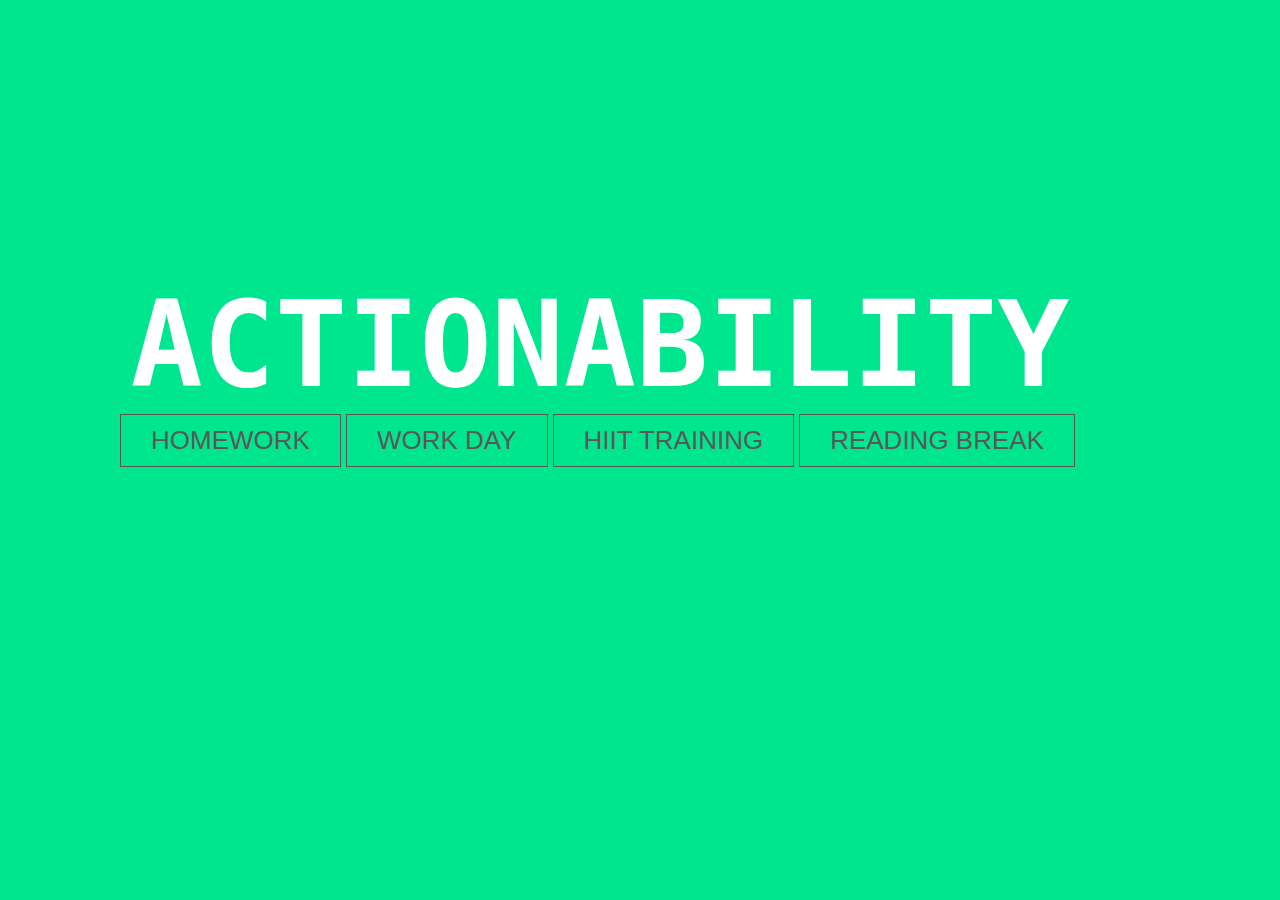
<file: Timer/homepage/index.html>
<html>
    <head>
        <title>Actionability</title>
        <link href="style2.css" rel="stylesheet" type="text/css">
    </head>
<body>
    <header>

        <div class="hero">
            <h1>Actionability</h1>
                <div class="button">
                    <a href="../timer/index.html" class="btn btn-one"> Homework</a>
                    <a href="../timer/index.html" class="btn btn-two"> Work Day</a>
                    <a href="../timer/index.html" class="btn btn-two"> HIIT Training</a>
                    <a href="../timer/index.html" class="btn btn-two"> Reading Break</a>
                </div>
        </div>

    </header>
</body>
</html>
</file>
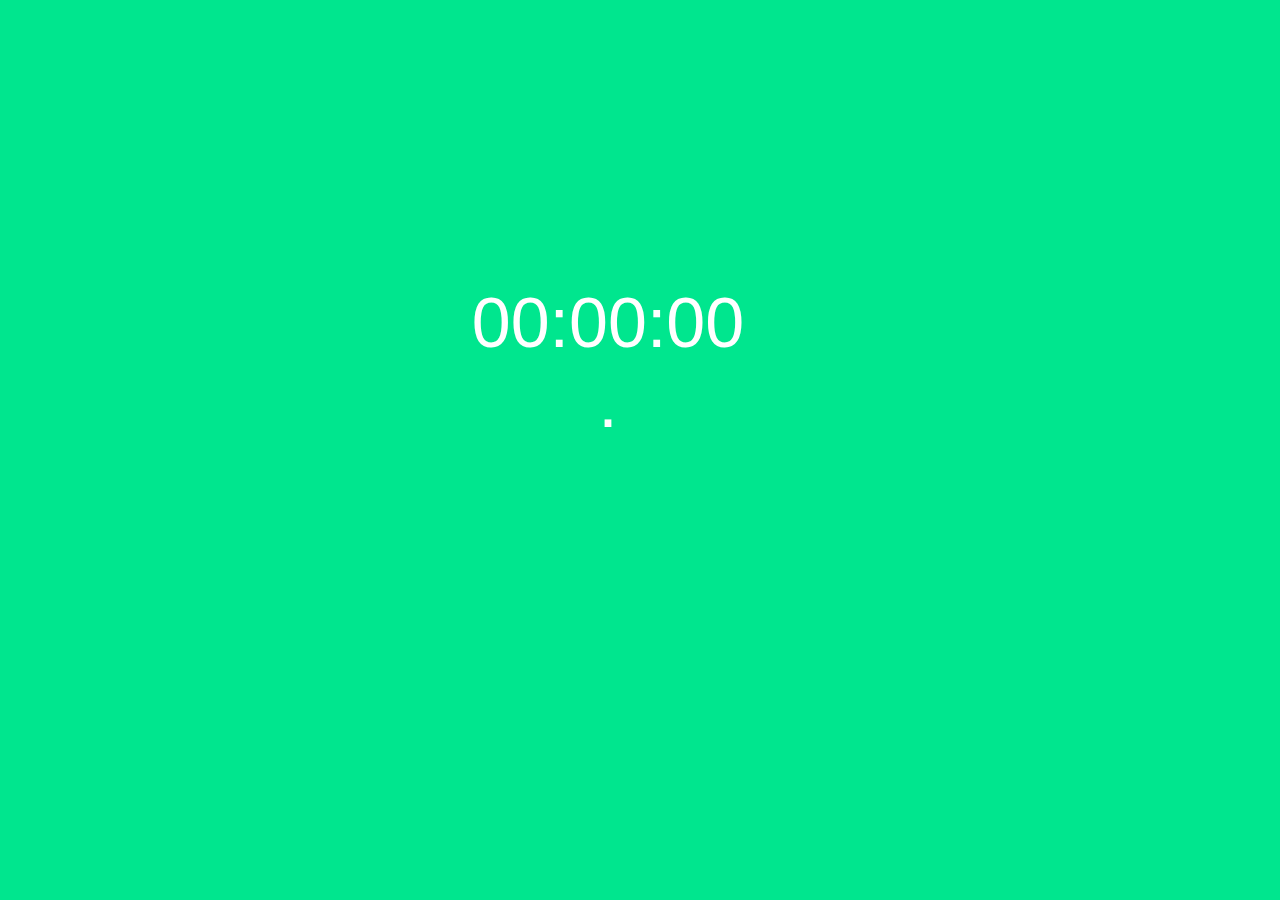
<file: Timer/timer/index.html>
<!DOCTYPE html>
<html>
<head>
    <title>ActionAbility</title>
    <link href="style.css" rel="stylesheet" type="text/css">
</head>
<body>
    <div></div>
        <div id="startValuesAndTargetExample">
            <div class="values"></div>
            <div class="progress_bar">.</div>
        </div>

    <script src="https://code.jquery.com/jquery-3.3.1.js"></script>
    <script src="https://code.jquery.com/jquery-3.3.1.min.js"></script>
    <script src="../js/easytimer.js"></script>
    <script src="../js/timer.js"></script> 
</body>
</html>
</file>
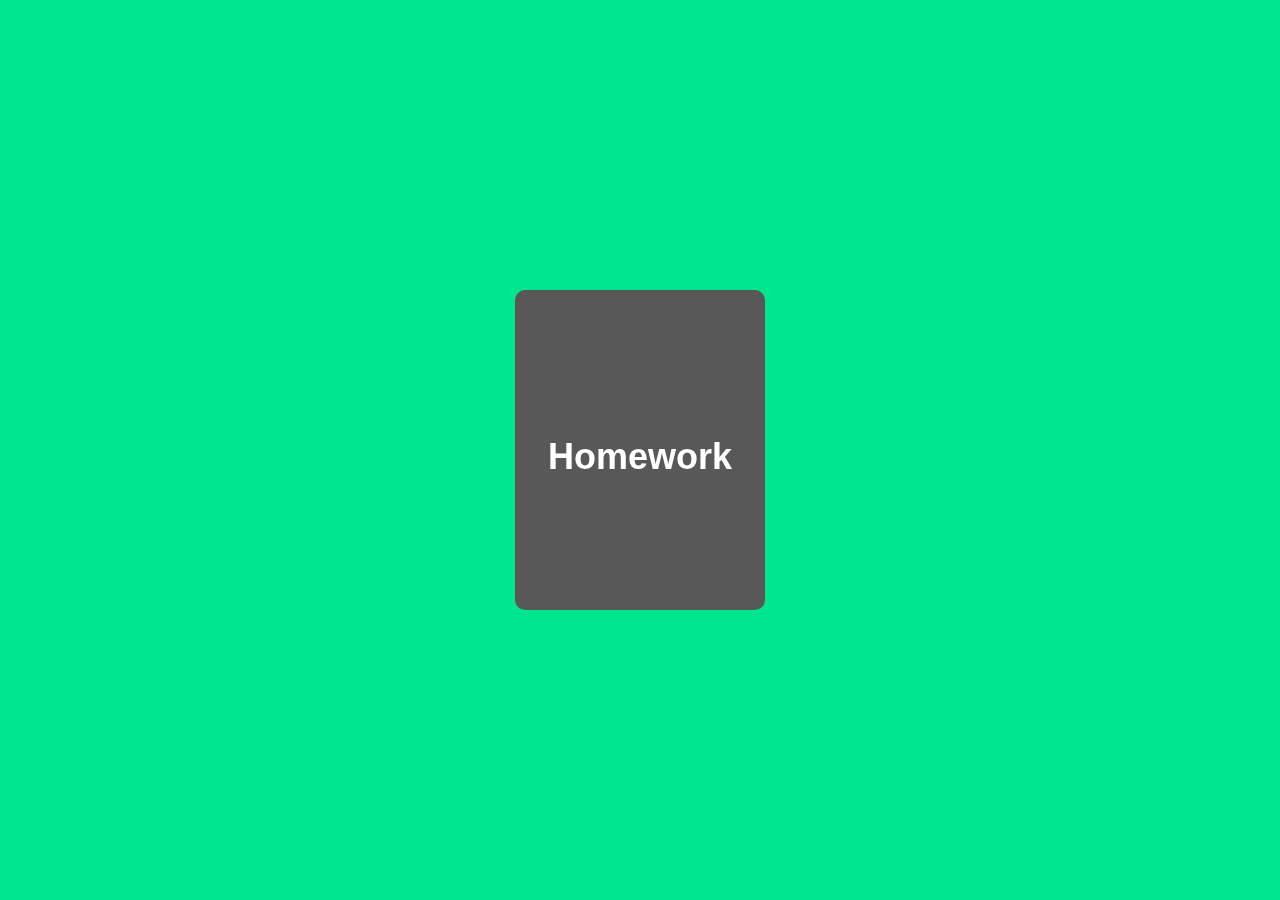
<file: Timer/homepage/index2.html>
<html>
    <head>
      <meta charset="utf-8" name="viewport" content="width=device-width, initial-scale = 1">
      <title>CSS Card Flip</title>
      <style>
      body{
      background: #00e68e;
      }
  
  /* THE MAINCONTAINER HOLDS EVERYTHING */
  .maincontainer{
    position: absolute;
    
    width: 250px;
    height: 320px;
    background: none;
    top: 50%;
    left: 50%;
    transform: translate(-50%, -50%);
  
  }
  
  /* THE CARD HOLDS THE FRONT AND BACK FACES */
  .thecard{
    position: relative;
    top: 0;
    left: 0;
    width: 100%;
    height: 100%;
    border-radius: 10px;
    transform-style: preserve-3d;
    transition: all 0.8s ease;
  }
  
  /* THE PSUEDO CLASS CONTROLS THE FLIP ON MOUSEOVER AND MOUSEOUT */
  .thecard:hover{
    transform: rotateY(180deg);
  }
  
  /* THE FRONT FACE OF THE CARD, WHICH SHOWS BY DEFAULT */
   .thefront{
    position: absolute;
    top: 0;
    left: 0;
    width: 100%;
    height: 100%;
    border-radius: 10px;
    backface-visibility: hidden;
    overflow: hidden;
    background: #585858;
    color: white;
  }
  
  /* THE BACK FACE OF THE CARD, WHICH SHOWS ON MOUSEOVER */
  .theback{
    position: absolute;
    top: 0;
    left: 0;
    width: 100%;
    height: 100%;
    border-radius: 10px;
    backface-visibility: hidden;
    overflow: hidden;
    background: white;
    color: #585858;
    text-align: center;
    transform: rotateY(180deg);
  }
  
  
  /*This block (starts here) is merely styling for the flip card, and is NOT an essential part of the flip code */
  .thefront h1, .theback h1{
    font-family: "Avenir", sans-serif;
    padding: 30px;
    font-weight: bold;
    font-size: 30px;
    text-align: center;
  }
  
  .thefront p{
    font-family: "Avenir", sans-serif;
    padding: 30px;
    font-weight: bold;
    font-size: 36px;
    text-align: center;
  }

.theback p{
    font-family: "Avenir", sans-serif;
    padding: 30px;
    font-weight: normal;
    font-size: 24px;
    text-align: center;
  }
  
.button
{
    display: flex;
    justify-content: center;
}

.btn
{
    border: 1px solid #00e68e;
    padding: 10px 30px;
    color: #585858;
    text-decoration: none;
    margin-right: 5px;
    font-size: 26px;
    text-transform: uppercase;
}

.btn-one
{
    font-family: "Avenir", sans-serif;
}

.btn-one:hover
{
    color: white;
    background-color: #00e68e;
    border: 1px solid #00e68e;
    transition: all 0.2s ease-in;
}

  /*This block (ends here) is merely styling for the flip card, and is NOT an essential part of the flip code */
      </style>
    </head>
  
    <body>
      <div class="maincontainer">
  
        <div class="thecard">
  
          <div class="thefront"><h1>  </h1><p>Homework</p></div>
  
          <div class="theback"><h1>Homework</h1><p>20:5 Minute Intervals</p>
            <div class="button">
                <a href="../timer/index.html" class="btn btn-one"> Start</a>
            </div>
  
        </div>
  
    </body>
  </html>﻿
</file>
<file: Timer/homepage/style2.css>
*
{
    margin: 0;
    padding: 0;
}

header
{    
    background-color: #00e68e;
    height: 100vh;
    background-size: cover;
    background-position: center;
}

body
{
    font-family: monospace;
}

.hero
{
    position: absolute;
    width: 1200px;
    margin-left: 0;
    margin-top: 0;
}

h1
{
    color: white;
    text-transform: uppercase;
    font-size: 120px;
    text-align: center;
    margin-top: 275px;
}

.button
{
    display: flex;
    justify-content: center;
}

.btn
{
    border: 1px solid #585858;
    padding: 10px 30px;
    color: #585858;
    text-decoration: none;
    margin-right: 5px;
    font-size: 26px;
    text-transform: uppercase;
}

.btn-one
{
    font-family: "Avenir", sans-serif;
}

.btn-one:hover
{
    color: white;
    background-color: #585858;
    border: 1px solid #585858;
    transition: all 0.2s ease-in;
}

.btn-two
{
    font-family: "Avenir", sans-serif;
}

.btn-two:hover
{
    color: white;
    background-color: #585858;
    border: 1px solid #585858;
    transition: all 0.2s ease-in;
}

.maincontainer
{
    position: relative;
    width: 250px;
    height: 320px;
}

.thecard
{
    position: absolute;
    width: 100px;
    height: 100px;
    transform-style: preserve-3d;
    transition: all 0.5s ease;
}

.thecard:hover
{
    transform: rotateY(180deg)
}

.thefront
{
    position: absolute;
    width: 100px;
    height: 100px;
    backface-visibility: hidden;
    background: #585858;
    color: white;
    font-family: "Avenir", sans-serif;
    border-radius: 20px;
    font-size: 18px;
    font-weight: bold;
}

.theback
{
    position: absolute;
    width: 100px;
    height: 100px;
    backface-visibility: hidden;
    background: white;
    color: #585858;
    transform: rotateY(180deg);
    font-family: "Avenir", sans-serif;
    border-radius: 20px;
    font-size: 18px;
    font-weight: bold;
}
</file>
<file: Timer/timer/style.css>
body 
{
    background-color: #00e68e;
}

h1
{
    color: white;
    text-transform: uppercase;
    font-size: 70px;
    text-align: center;
    margin-top: 275px;
    font-family: "Avenir", sans-serif;
}

h2
{
    border: 1px solid #585858;
    padding: 10px 30px;
    color: #585858;
    text-decoration: none;
    margin-right: 5px;
    font-size: 13px;
    text-transform: uppercase;
}

#startValuesAndTargetExample
{
    position: absolute;
    width: 1200px;
    margin-left: 0;
    margin-top: 0;
    font-family: 'Lato', sans-serif;
}

.values
{
    color: white;
    text-transform: uppercase;
    font-size: 70px;
    text-align: center;
    margin-top: 275px;

}

.progress_bar
{
    color: white;
    text-transform: uppercase;
    font-size: 70px;
    text-align: center;
}
</file>
